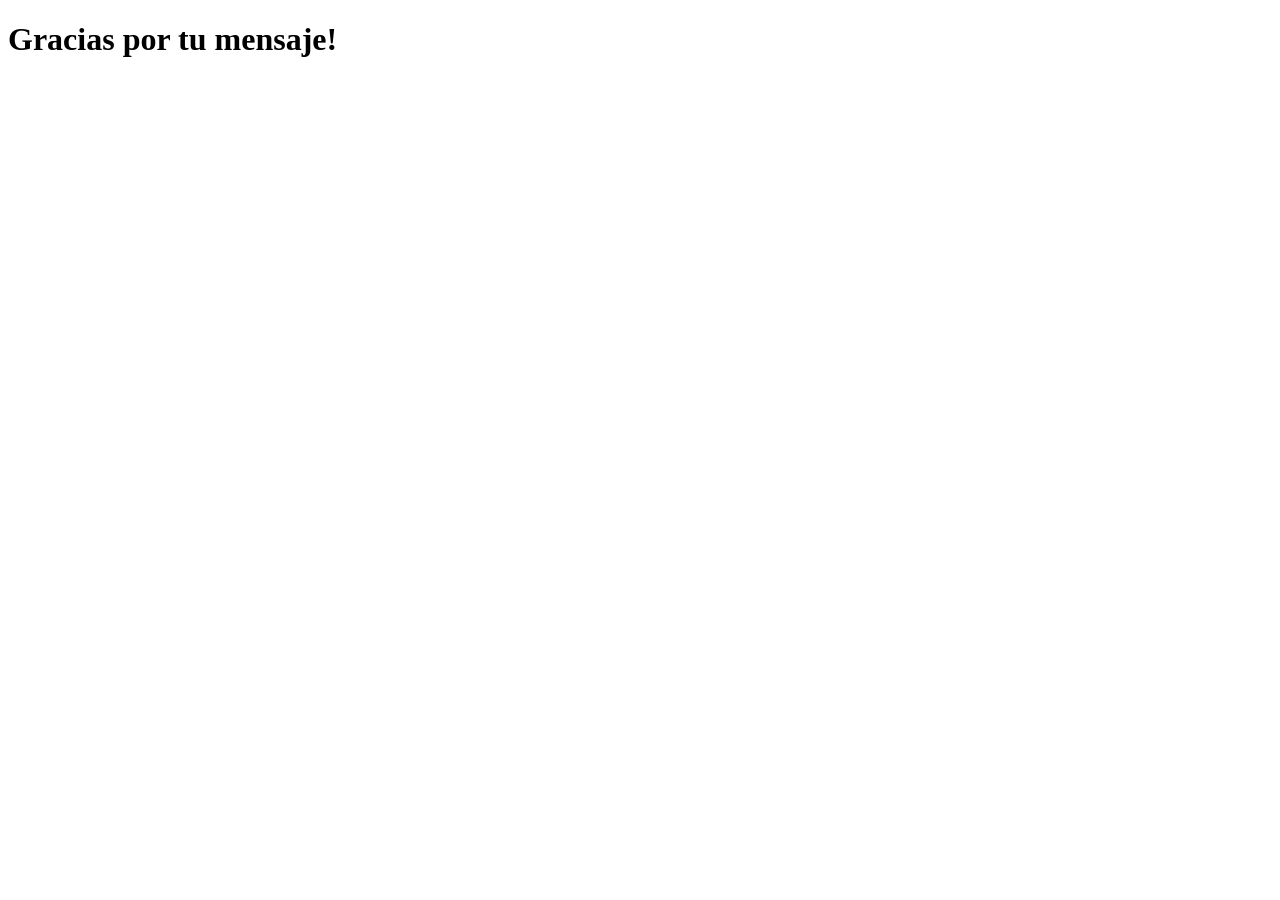
<file: exito.html>
<!DOCTYPE html>
<html lang="en">
<head>
    <meta charset="UTF-8">
    <meta http-equiv="X-UA-Compatible" content="IE=edge">
    <meta name="viewport" content="width=device-width, initial-scale=1.0">
    <title>Gracias!</title>
</head>
<body>
    <h1>
        Gracias por tu mensaje!
    </h1>

    <script>
        setTimeout(function(){
            window.location.replace("index.html");
        },2000);
    </script>
    
</body>
</html>
</file>
